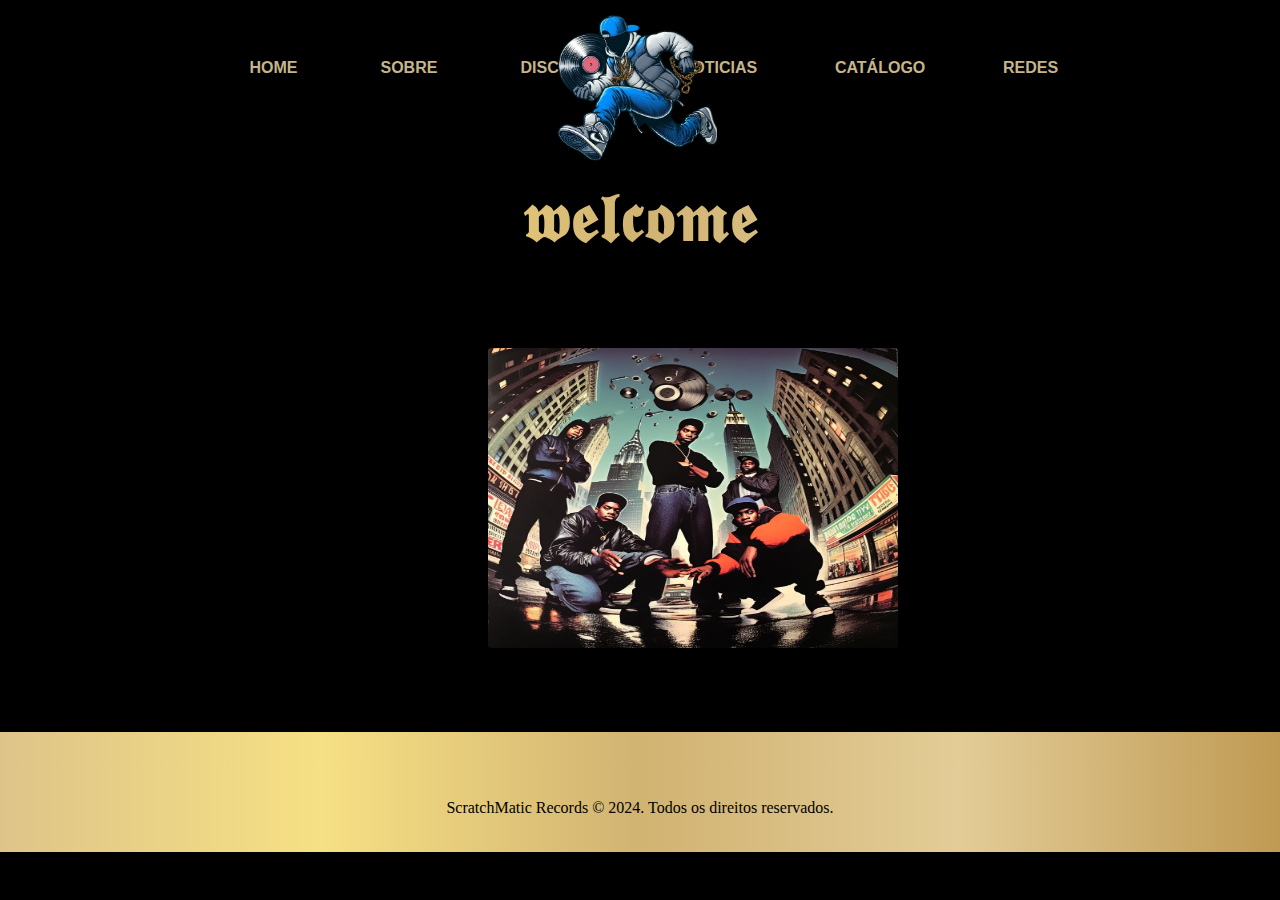
<file: index.html>
<!DOCTYPE html>
<html lang="pt-br">

<head>
    <meta charset="UTF-8">
    <meta name="viewport" content="width=device-width, initial-scale=1.0">
    <title>The Scratchmatic Records™</title>
    <link rel="stylesheet" href="index.css">
    <link rel="icon" href="icone.ico" type="image/x-icon">

</head>

<body>
    <header>
        <div>
            <h3 class="logo"><img src="logo.png" alt="logo"></h3>
            <nav>
                <div class="navEsquerda navGrupo">
                    <div class="home">
                        <a href="index.html">Home</a>
                    </div>
                    <div class="sobre">
                        <a href="sobre.html">sobre</a>
                    </div>
                    <div class="discos">
                        <a href="disco.html">Discos</a>
                    </div>
                </div>
                <div class="navDireita navGrupo">
                    <div class="noticias">
                        <a href="noticias.html">Noticias</a>
                    </div>
                    <div class="catalogo">
                        <a href="catalogo.html">catálogo</a>
                    </div>
                    <div class="redes">
                        <a href="rede.html">Redes</a>
                    </div>
                </div>
            </nav>
        </div>
    </header>

    <section class="banner">
        <h1 class="gradient">𝖜𝖊𝖑𝖈𝖔𝖒𝖊</h1>
    </section>

    <div class="slider">
        <ul>
            <li><img class="image1" src="spaceRap1.jpeg" alt="image one" /></li>
            <li><img class="image2" src="urban1.jpeg" alt="image two" /></li>
            <li><img class="image3" src="wu-tang1.jpeg" alt="image three" /></li>
        </ul>
    </div>
    <script src="script.js"></script>

    <footer>
        <div class="copyright">
            <p> ScratchMatic Records &copy; 2024. Todos os direitos reservados.</p> <!-- Texto de direitos autorais -->
        </div>
        <div class="iconegit">
            <a href=" https://github.com/LucasDi4s"><img src="github.png" alt="github"></a>
        </div>
        <div class="iconelinkedin">
            <a href="https://www.linkedin.com/in/lucasdias13/"><img src="linkedin.png" alt="linkedin"></a>
        </div>
        <div class="iconeinstagram">
            <a href="https://www.instagram.com/x_slimjamal?igsh=NHRhdzRvdjEzb25k"><img src="instagram.png"
                    alt="instagram"></a>
        </div>
    </footer>
</body>
</html>
</file>
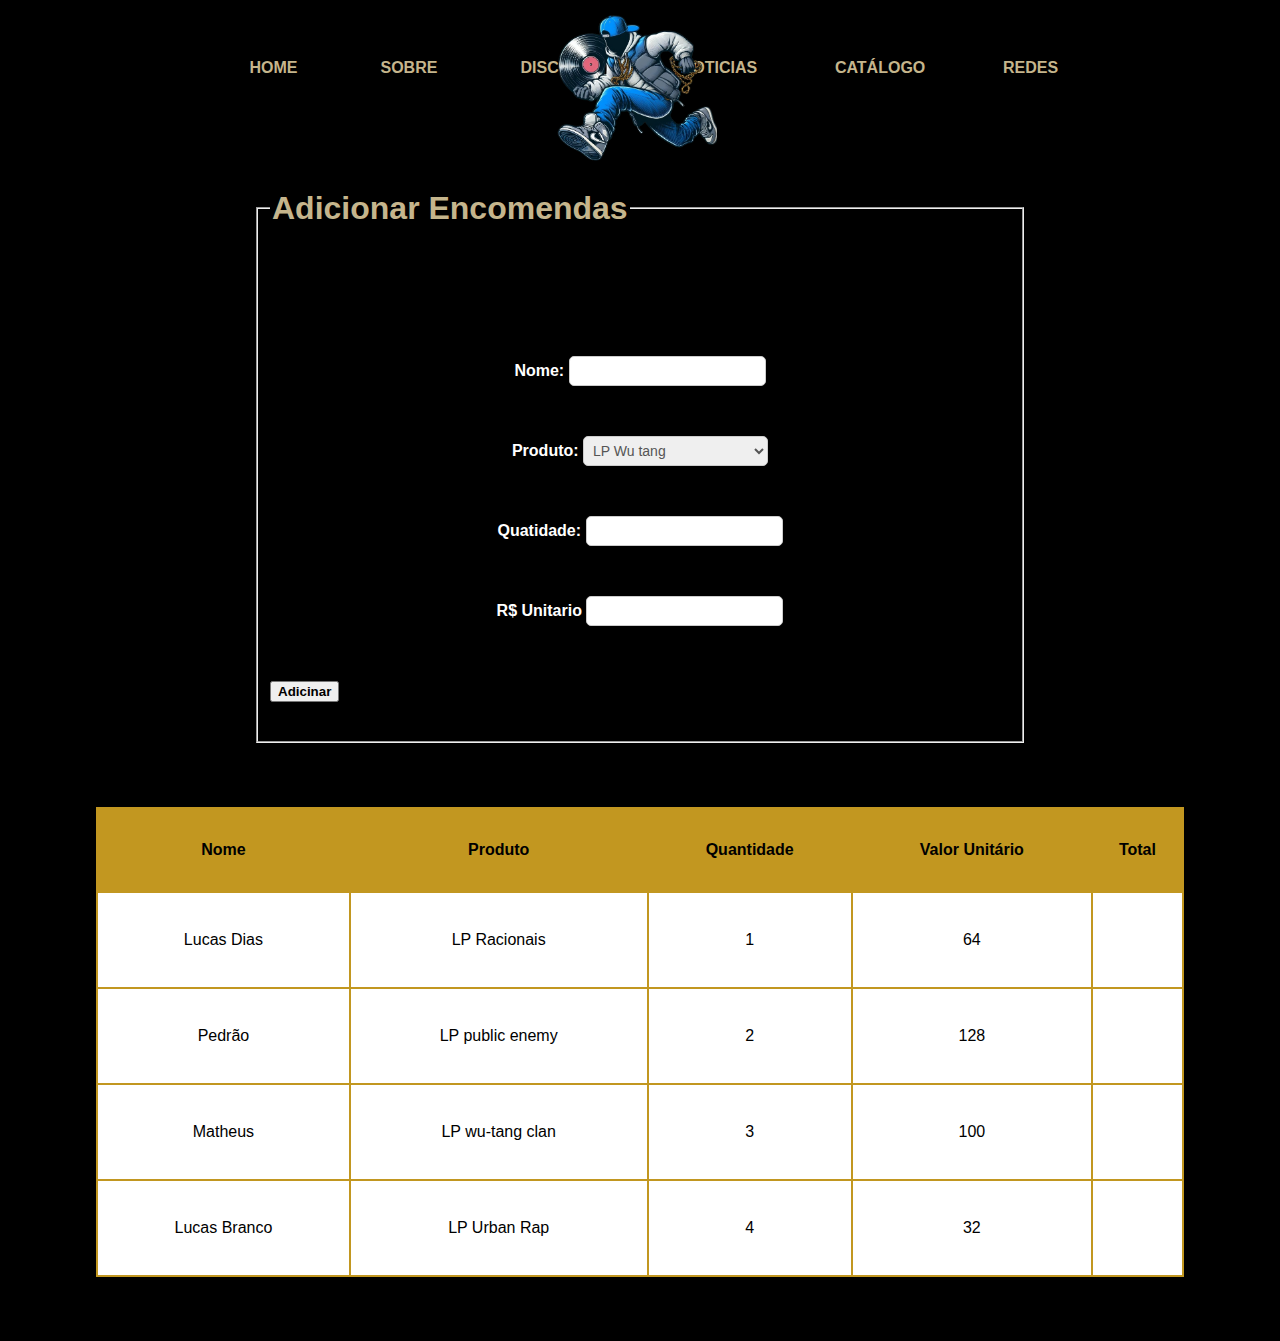
<file: catalogo.html>
<!DOCTYPE html>
<html lang="pt-br">

<head>
    <meta charset="UTF-8">
    <meta http-equiv="X-UA-Compatible" content="IE=edge">
    <meta name="viewport" content="width=device-width, initial-scale=1.0">
    <link rel="stylesheet" href="catalogo.css">
    <script src="calculatotal.js"></script>


    <title>Encomendas</title>
</head>

<body>
    <header>
        <div>
            <h3 class="logo"><img src="logo.png" alt="logo"></h3>
            <nav>
                <div class="navEsquerda navGrupo">
                    <div class="home">
                        <a href="index.html">Home</a>
                    </div>
                    <div class="sobre">
                        <a href="sobre.html">sobre</a>
                    </div>
                    <div class="discos">
                        <a href="disco.html">Discos</a>
                    </div>
                </div>
                <div class="navDireita navGrupo">
                    <div class="noticias">
                        <a href="noticias.html">Noticias</a>
                    </div>
                    <div class="catalogo">
                        <a href="catalogo.html">catálogo</a>
                    </div>
                    <div class="redes">
                        <a href="rede.html">Redes</a>
                    </div>
                </div>
            </nav>
        </div>
    </header>

    <div >
    <form>
        <fieldset class="box">
            <legend class="tituloB">Adicionar Encomendas</legend>

         <div class="Nome">
            <label for="nome">Nome: </label>
            <input type="text" id="nome"><br>
        </div>

        <div class="produtos">
            <label for="produtos">Produto:</label>
            <select name="discos" id="discos">
                <option value="LP Wu tnag">LP Wu tang</option>
                <option value="LP Racionais">LP Racionais</option>
                <option value="LP Public enemy">LP Public Enemy</option>
                <option value="LP urban">LP Urban</option>
            </select><br>
        </div>

        <div class="Qtde">
            <label for="Qtde">Quatidade:</label>
            <input type="number" id="Qtde"> <br>
        </div>

        <div class="unitario">
            <label for="unitario">R$ Unitario</label>
            <input type="text" id= "unitario">
        </div>

        <div class="btn_adiciona">
            <button id="btn_adiciona"  type="button" onclick ="adicionarNaTabela()">Adicinar</button>

        </div>

        </fieldset>
    </form>
</div>
    <table id="tabela"> <!-- Adiciona bordas à tabela para visualização -->
        <thead>
            <tr>
                <th>Nome</th>
                <th>Produto</th>
                <th>Quantidade</th>
                <th>Valor Unitário</th>
                <th>Total</th>
            </tr>
        </thead>
        <tbody>
            <tr class="cliente">
                <td class="nome">Lucas Dias</td>
                <td class="produto">LP Racionais</td>
                <td class="quantidade">1</td>
                <td class="valor-unitario">64</td>
                <td class="total"></td>
            </tr>
            <tr class="cliente">
                <td class="nome">Pedrão</td>
                <td class="produto">LP public enemy</td>
                <td class="quantidade">2</td>
                <td class="valor-unitario">128</td>
                <td class="total"></td>
            </tr>
            <tr class="cliente">
                <td class="nome">Matheus</td>
                <td class="produto">LP wu-tang clan</td>
                <td class="quantidade">3</td>
                <td class="valor-unitario">100</td>
                <td class="total"></td>
            </tr>
            <tr class="cliente">
                <td class="nome">Lucas Branco</td>
                <td class="produto">LP Urban Rap</td>
                <td class="quantidade">4</td>
                <td class="valor-unitario">32</td>
                <td class="total"></td>
            </tr>
        </tbody>
    </table>
</body>
</html>
</file>
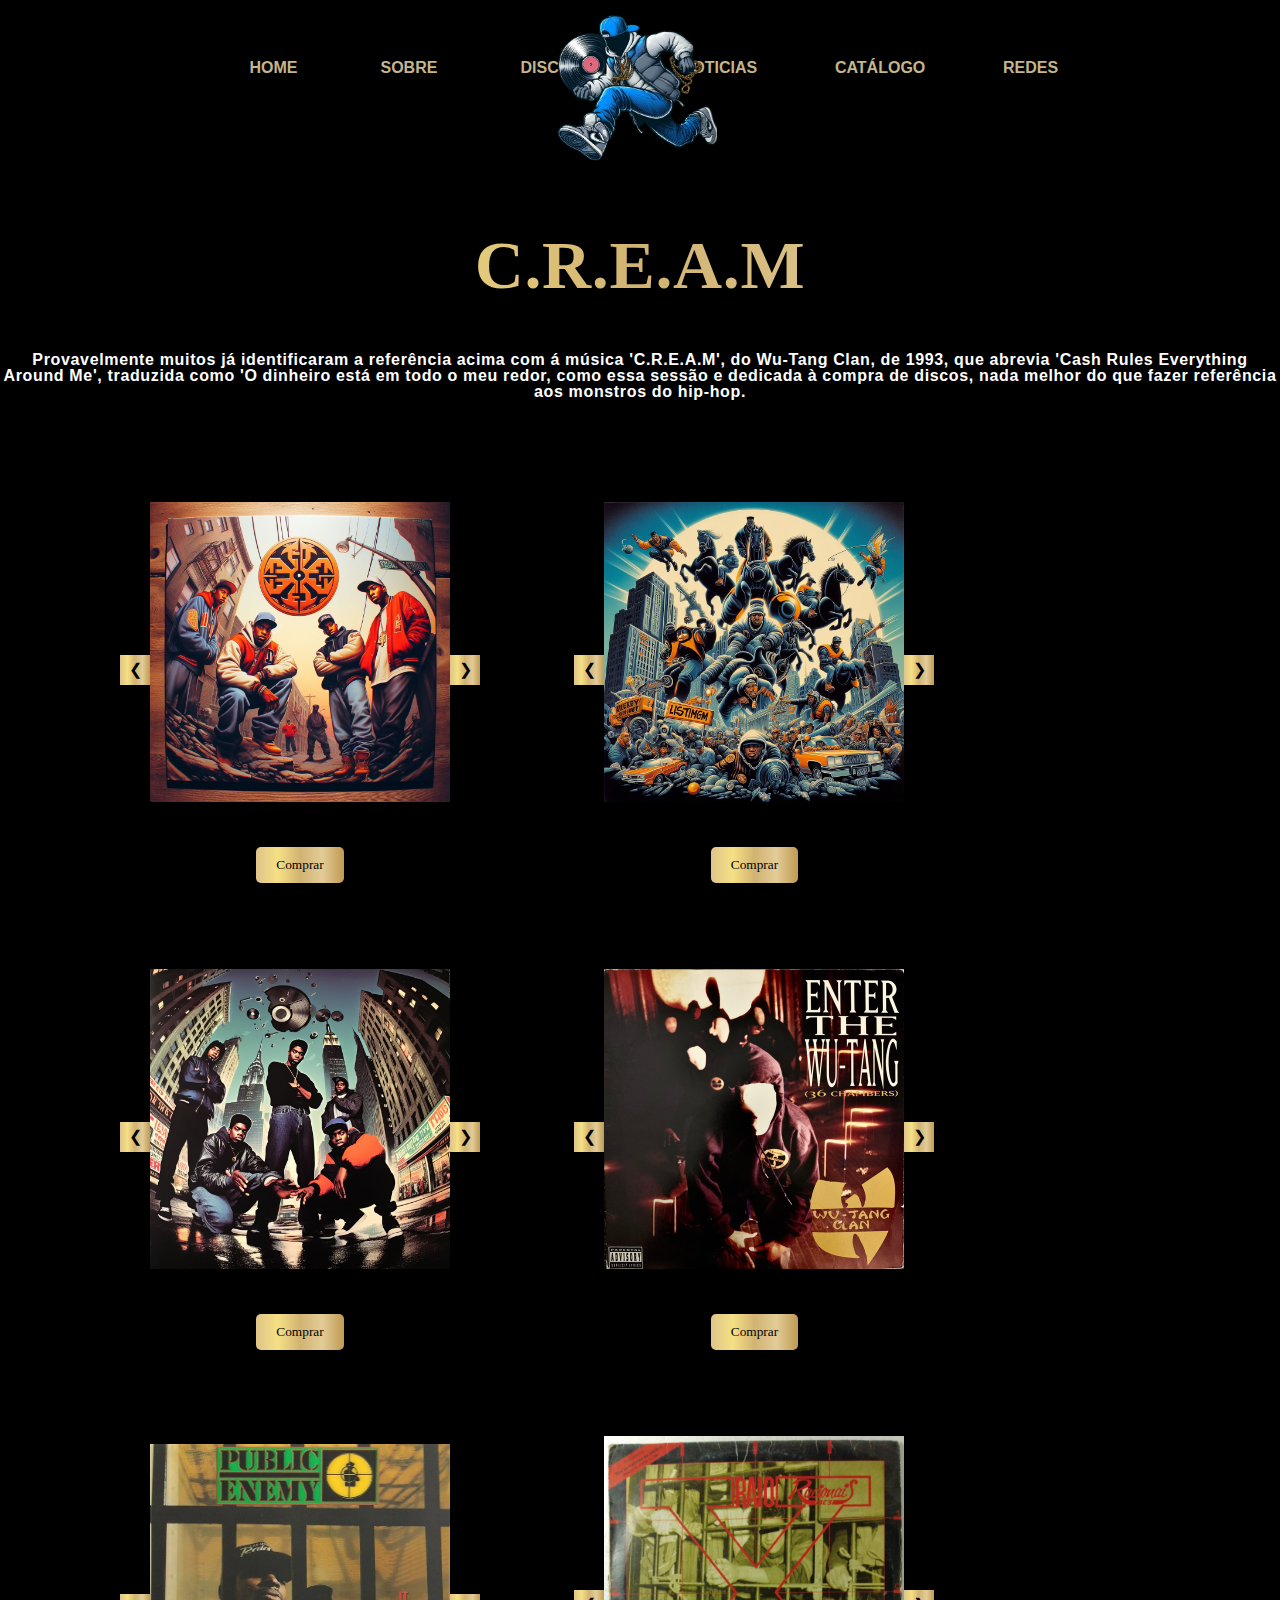
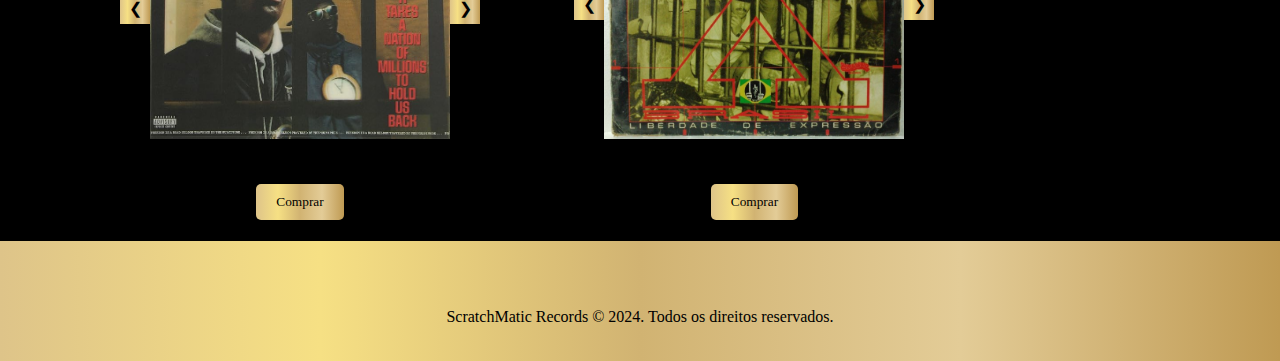
<file: disco.html>
<!DOCTYPE html>
<html lang="en">

<head>
    <meta charset="UTF-8">
    <meta name="viewport" content="width=device-width, initial-scale=1.0">
    <title>The Scratchmatic Records</title>
    <link rel="stylesheet" href="disco.css">
    <link rel="icon" href="icone.ico" type="image/x-icon">

</head>

<body>
    <header>
        <div>
            <!-- Logotipo -->
            <h3 class="logo"><img src="logo.png" alt="logo"></h3>
            <!-- Navegação -->
            <nav>

                <!-- Grupo de navegação à esquerda -->
                <div class="navEsquerda navGrupo">
                    <!-- Links -->
                    <div class="home">
                        <a href="index.html">Home</a>
                    </div>
                    <div class="sobre">
                        <a href="sobre.html">Sobre</a>
                    </div>
                    <div class="discos">
                        <a href="disco.html">Discos</a>
                    </div>
                </div>

                <!-- Grupo de navegação à direita -->
                <div class="navDireita navGrupo">
                    <!-- Links -->
                    <div class="noticias">
                        <a href="noticias.html">Noticias</a>
                    </div>
                    <div class="catalogo">
                        <a href="catalogo.html">Catálogo</a>
                    </div>
                    <div class="redes">
                        <a href="rede.html">Redes</a>
                    </div>
                </div>
            </nav>
        </div>
    </header>

    <!-- Seção de textos -->
    <section class="textos">
        <div>
            <!-- Texto descritivo -->
            <h1 class="gradient">C.R.E.A.M</h1>

            <h6 class="texto">Provavelmente muitos já identificaram a referência acima com á música
                'C.R.E.A.M', do Wu-Tang Clan, de 1993, que abrevia 'Cash Rules Everything Around Me', traduzida como 'O
                dinheiro está em todo o meu redor, como essa sessão e dedicada à compra de discos, nada melhor do que
                fazer referência aos
                monstros do hip-hop.</h6>
        </div>
    </section>

    <!-- Produtos -->
    <div class="product">
        <!-- Título do Produto -->
        <h2><br></h2>
        <!-- Imagem do Produto -->
        <img id="productImage" src="urban1.jpeg" alt="Product">
        <!-- Seta esquerda -->
        <div class="arrow left" onclick="changeImage(-1)">&#10094;</div>
        <!-- Seta direita -->
        <div class="arrow right" onclick="changeImage(1)">&#10095;</div>
        <!-- Botão de Comprar -->
        <button class="buy-btn">Comprar</button>
    </div>

    <div class="product2">
        <!-- Título do Produto -->
        <h2 class="texto_p"><br></h2>
        <!-- Imagem do Produto -->
        <img id="productImage2" src="nation1.jpeg" alt="Product2">
        <!-- Seta esquerda -->
        <div class="arrow left" onclick="changeImage2(-1)">&#10094;</div>
        <!-- Seta direita -->
        <div class="arrow right" onclick="changeImage2(1)">&#10095;</div>
        <!-- Botão de Comprar -->
        <button class="buy-btn2">Comprar</button>
    </div>

    <div class="product3">
        <!-- Título do Produto -->
        <h2 class="texto_p"><br></h2>
        <!-- Imagem do Produto -->
        <img id="productImage3" src="spaceRap1.jpeg" alt="product3">
        <!-- Seta esquerda -->
        <div class="arrow left" onclick="changeImage3(-1)">&#10094;</div>
        <!-- Seta direita -->
        <div class="arrow right" onclick="changeImage3(1)">&#10095;</div>
        <!-- Botão de Comprar -->
        <button class="buy-btn3">Comprar</button>
    </div>
    <!-- Script para manipulação dos produtos -->
    <script src="produto.js"></script>

    <div class="product4">
        <!-- Título do Produto -->
        <h2 class="texto_p"><br></h2>
        <!-- Imagem do Produto -->
        <img id="productImage4" src="wu-tang1.jpeg" alt="product4">
        <!-- Seta esquerda -->
        <div class="arrow left" onclick="changeImage4(-1)">&#10094;</div>
        <!-- Seta direita -->
        <div class="arrow right" onclick="changeImage4(1)">&#10095;</div>
        <!-- Botão de Comprar -->
        <button class="buy-btn4">Comprar</button>
    </div>



    <div class="product5">
        <!-- Título do Produto -->
        <h2 class="texto_p"><br></h2>
        <!-- Imagem do Produto -->
        <img id="productImage5" src="enemy1.jpeg" alt="product5">
        <!-- Seta esquerda -->
        <div class="arrow left" onclick="changeImage5(-1)">&#10094;</div>
        <!-- Seta direita -->
        <div class="arrow right" onclick="changeImage5(1)">&#10095;</div>
        <!-- Botão de Comprar -->
        <button class="buy-btn4">Comprar</button>
    </div>



    <div class="product6">
        <!-- Título do Produto -->
        <h2 class="texto_p"><br></h2>
        <!-- Imagem do Produto -->
        <img id="productImage6" src="racionais1.jpeg" alt="product6">
        <!-- Seta esquerda -->
        <div class="arrow left" onclick="changeImage6(-1)">&#10094;</div>
        <!-- Seta direita -->
        <div class="arrow right" onclick="changeImage6(1)">&#10095;</div>
        <!-- Botão de Comprar -->
        <button class="buy-btn4">Comprar</button>
    </div>
    <!-- Script para manipulação dos produtos -->
    <script src="produto.js"></script>



    <footer>
        <div class="copyright">
            <p> ScratchMatic Records &copy; 2024. Todos os direitos reservados.</p> <!-- Texto de direitos autorais -->
        </div>
        <div class="iconegit">
            <a href=" https://github.com/LucasDi4s"><img src="github.png" alt="github"></a>
        </div>
        <div class="iconelinkedin">
            <a href="https://www.linkedin.com/in/lucasdias13/"><img src="linkedin.png" alt="linkedin"></a>
        </div>
        <div class="iconeinstagram">
            <a href="https://www.instagram.com/x_slimjamal?igsh=NHRhdzRvdjEzb25k"><img src="instagram.png"
                    alt="instagram"></a>
        </div>
    </footer>
</body>

</html>
</file>
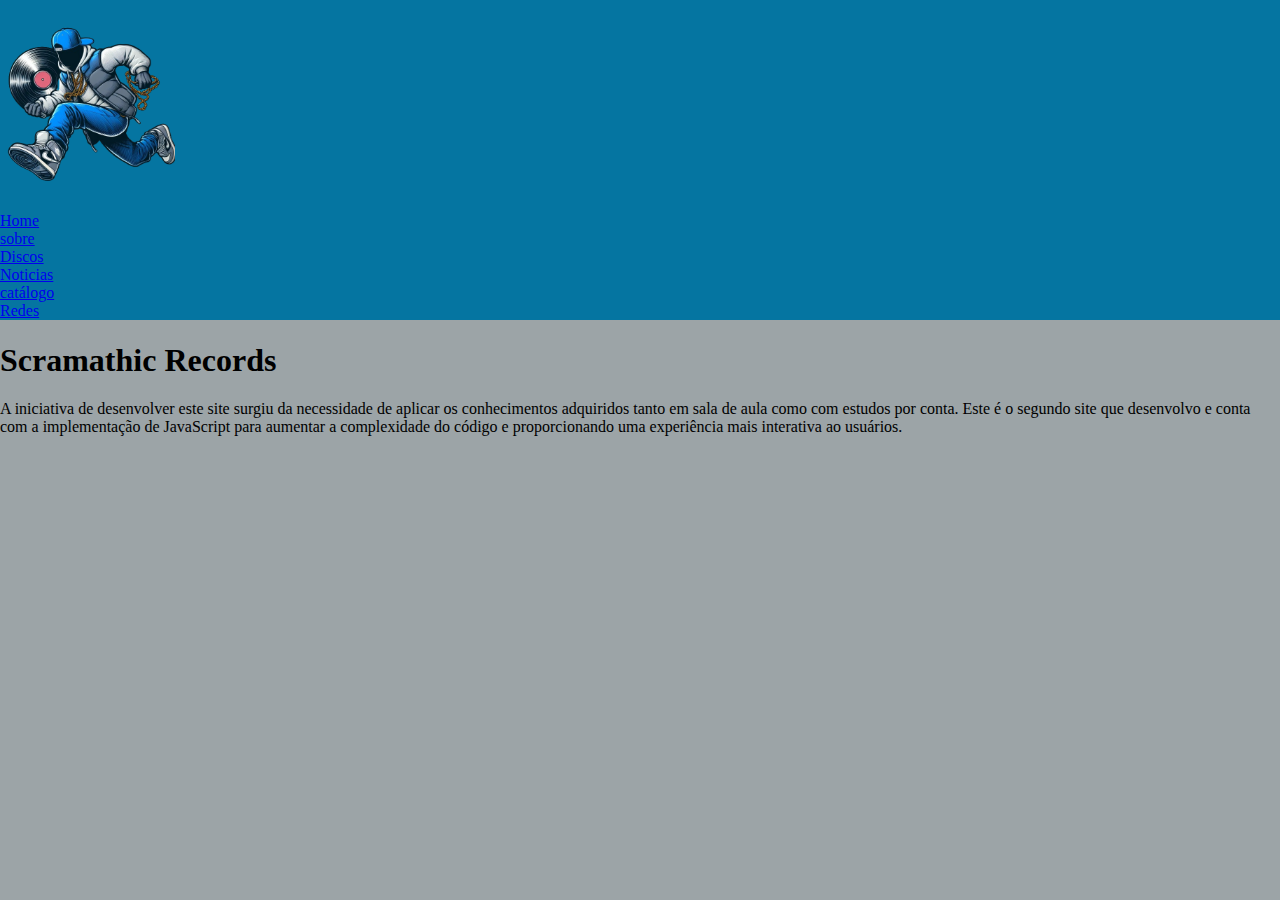
<file: sobre.html>
<!DOCTYPE html>
<html lang="en">

<head>
    <meta charset="UTF-8">
    <meta name="viewport" content="width=device-width, initial-scale=1.0">
    <title>The Scratchmatic Records</title>
    <link rel="stylesheet" href="sobre.css">
    <link rel="icon" href="icone.ico" type="image/x-icon">

</head>

<body>
    <header>
        <div>
            <h3 class="logo"><img src="logo.png" alt="logo"></h3>
            <nav>
                <div class="navEsquerda navGrupo">
                    <div class="home">
                        <a href="index.html">Home</a>
                    </div>
                    <div class="sobre">
                        <a href="sobre.html">sobre</a>
                    </div>
                    <div class="discos">
                        <a href="disco.html">Discos</a>
                    </div>
                </div>
                <div class="navDireita navGrupo">
                    <div class="noticias">
                        <a href="noticias.html">Noticias</a>
                    </div>
                    <div class="catalogo">
                        <a href="catalogo.html">catálogo</a>
                    </div>
                    <div class="redes">
                        <a href="rede.html">Redes</a>
                    </div>
                </div>
            </nav>
        </div>
    </header>

    <div class="texto_banner">
        <h1 class="gradient">Scramathic Records</h1>
    </div>

    <section class="texto">
        <p >A iniciativa de desenvolver este site surgiu da necessidade de aplicar os conhecimentos adquiridos tanto em sala de aula como com estudos 
            por conta. Este é o segundo site que desenvolvo e conta com a implementação de JavaScript para aumentar a complexidade do código e 
            proporcionando uma experiência mais interativa ao usuários.</p>
    </section>


</body>
</html>
</file>
<file: index.css>
/* ---------------------- Estilos para o corpo da página ---------------------- */
body {
    margin: 0; /* Define uma margem negativa */
    padding: 0;/* Sem preenchimento */
    line-height: 5; /* Altura da linha */
    font-family: 'Segoe UI', Tahoma, Geneva, Verdana, sans-serif; /* Fonte */
    background-color: #000;
}

/* --------------------- Estilos para o cabeçalho fixo ---------------------- */
header {
    background-color: rgb(0, 0, 0);/* Cor de fundo preto */
    position: fixed;/* Posição fixa */
    top: 0;/* Fixado no topo */
    width: 100%;/* Largura um pouco maior que a tela para evitar lacunas */
    height: 15%;/* Altura fixa */
    z-index: 100;/* Sobreposição */
}

/* --------------------- Estilos para o logotipo ---------------------------- */
.logo {
    position: absolute;/* Posição absoluta */
    left: 0;/* Alinhado à esquerda */
    right: 1%;/* Distância à direita */
    margin: 0 auto; /* Margem automática */
    transition: all 0.3s linear;/* Transição suave */
    width: 13%;/* Largura fixa */
    top: 5%;/* Alinhado ao topo */
}

/* ------------------ Estilos para a imagem do logotipo ---------------------- */
header .logo img {
    transition: all 0.3s linear; /* Transição suave */
    max-width: 100%; /* Largura máxima */
}

/* ------------------ Estilização dos links de navegação --------------------- */
/* Estilos para a navegação */
header nav {
    display: flex;/* Exibição flexível */
    justify-content: space-between;/* Espaçamento entre os itens */
    margin-top: 28px;/* Margem superior */
    transition: all 0.3s linear;/* Transição suave */
}

nav a {
    text-transform: uppercase;/* Transformação em maiúsculas */
    color: #C5B58C;/* Cor do texto */
    font-weight: bold;/* Peso da fonte em negrito */
    font-size: 16px;/* Tamanho da fonte */
    text-decoration: none;/* Sem decoração de texto */
}

/* Estilos para o grupo de navegação à esquerda */
header nav .navGrupo.navEsquerda {
    justify-content: flex-start;/* Alinhamento à esquerda */
}

/* Estilos para os grupos de navegação */
header nav .navGrupo {
    display: flex;/* Exibição flexível */
}

/* Estilos para os links específicos no grupo de navegação à esquerda */
header nav .navGrupo.navEsquerda .home {
    margin-left: 150%;/* Margem à esquerda */
}

header nav .navGrupo.navEsquerda .sobre {
    margin-left: 50%;/* Margem à esquerda */
}

header nav .navGrupo.navEsquerda .discos {
    margin-left: 50%;/* Margem à esquerda */
}


/* Estilos para o grupo de navegação à direita */
header nav .navGrupo.navDireita {
    justify-content: flex-end;/* Alinhamento à esquerda */
}

/* Estilos para os links específicos no grupo de navegação à direita */
header nav .navGrupo.navDireita .noticias {
    margin-right: 35%;/* Margem à direita */
}

header nav .navGrupo.navDireita .catalogo {
    margin-right: 35%;/* Margem à direita */
}

header nav .navGrupo.navDireita .redes {
    margin-right: 100%; /* Margem à direita */
}


/* ------------------- Estilizando o título  ------------------------- */
h1 {
    font-family: demos;/* Define a fonte do título */
    font-size: 68px;/* Define o tamanho da fonte do título */
    letter-spacing: 0.65px;/* Define o espaçamento entre as letras do título */
    line-height: 200%;/* Define a altura da linha como 200% para melhor legibilidade */
    text-align: center;
    margin-top: 150px;
}

/* ---------------- Estilizando um texto com gradiente ------------------------ */
.gradient {
    background: linear-gradient(to right, #DEC489, #F6E084, #D1B372, #E3CC97, #BF9A53 100%);/* Define um gradiente linear */
    -webkit-text-fill-color: transparent;/* Faz com que o texto seja transparente para que o gradiente seja visível */
    background-clip: text;
}

/* -------------------- Estilizando elementos adicionais do ----------------------- */
ul {
    display: flex; /* Define que a lista <ul> será exibida como um flex container */
    list-style: none; /* Remove os marcadores de lista padrão */
    transition: all 1s ease;/* Adiciona uma transição suave de 1 segundo para todas as propriedades */
}

.slider {
    width: 450px; /* Define a largura do slider */
    height: 400px;/* Define a altura do slider */
    overflow: hidden;
    border-radius: 3px;/* Adiciona bordas arredondadas ao slider */
    margin-left: 35%;/* Define uma margem à esquerda */
}

.image1 {
    width: 410px;/* Define a largura da imagem */
    height: 300px;/* Define a altura da imagem */
    border-radius: 3px;/* Adiciona bordas arredondadas à imagem */
}

.image2 {
    width: 450px;/* Define a largura da imagem */
    height: 300px;/* Define a altura da imagem */
    border-radius: 3px;/* Adiciona bordas arredondadas à imagem */
}

.image3 {
    width: 445px;/* Define a largura da imagem */
    height: 300px;/* Define a altura da imagem */
    border-radius: 3px;/* Adiciona bordas arredondadas à imagem */
}


/*---------------------- Estilização do fim da Pagina ---------------------- */
footer {
    font-family: demos; /* Define a fonte do título */
    background: linear-gradient(to right, #DEC489, #F6E084, #D1B372, #E3CC97, #BF9A53 100%);/* Gradiente linear */
    text-align: center;
    margin: auto;
    height: 80px;/* Defina a altura desejada aqui */
    padding: 20px;
    /* Adiciona preenchimento interno para aumentar o espaço ao redor do conteúdo */
}

.iconegit img {
    position: absolute;
    /* Posição absoluta */
    left: 0;
    /* Alinhado à esquerda */
    right: 55px;
    /* Distância à direita */
    margin: 0 auto;
    /* Margem automática */
    width: 25px;
    margin-top: -70px;
    left: 1500px;
}


.iconelinkedin img {
    position: absolute;
    /* Posição absoluta */
    left: 0;
    /* Alinhado à esquerda */
    right: 55px;
    /* Distância à direita */
    margin: 0 auto;
    /* Margem automática */
    width: 25px;
    margin-top: -70px;
    left: 1400px;
}

.iconeinstagram img {
    position: absolute;
    /* Posição absoluta */
    left: 0;
    /* Alinhado à esquerda */
    right: 55px;
    /* Distância à direita */
    margin: 0 auto;
    /* Margem automática */
    width: 39px;
    margin-top: -69px;
    left: 1300px;
}
</file>
<file: catalogo.css>
/* ---------------------- Estilos para o corpo da página ---------------------- */
body {
    margin: 0; /* Define uma margem negativa */
    padding: 0;/* Sem preenchimento */
    line-height: 5; /* Altura da linha */
    font-family: 'Segoe UI', Tahoma, Geneva, Verdana, sans-serif; /* Fonte */
    background-color: #000000;
}

/* --------------------- Estilos para o cabeçalho fixo ---------------------- */
header {
    background-color: rgb(0, 0, 0);/* Cor de fundo preto */
    position: fixed;/* Posição fixa */
    top: 0;/* Fixado no topo */
    width: 100%;/* Largura um pouco maior que a tela para evitar lacunas */
    height: 15%;/* Altura fixa */
    z-index: 100;/* Sobreposição */
}

/* --------------------- Estilos para o logotipo ---------------------------- */
.logo {
    position: absolute;/* Posição absoluta */
    left: 0;/* Alinhado à esquerda */
    right: 1%;/* Distância à direita */
    margin: 0 auto; /* Margem automática */
    transition: all 0.3s linear;/* Transição suave */
    width: 13%;/* Largura fixa */
    top: 5%;/* Alinhado ao topo */
}

/* ------------------ Estilos para a imagem do logotipo ---------------------- */
header .logo img {
    transition: all 0.3s linear; /* Transição suave */
    max-width: 100%; /* Largura máxima */
}

/* ------------------ Estilização dos links de navegação --------------------- */
/* Estilos para a navegação */
header nav {
    display: flex;/* Exibição flexível */
    justify-content: space-between;/* Espaçamento entre os itens */
    margin-top: 28px;/* Margem superior */
    transition: all 0.3s linear;/* Transição suave */
}

nav a {
    text-transform: uppercase;/* Transformação em maiúsculas */
    color: #C5B58C;/* Cor do texto */
    font-weight: bold;/* Peso da fonte em negrito */
    font-size: 16px;/* Tamanho da fonte */
    text-decoration: none;/* Sem decoração de texto */
}

/* Estilos para o grupo de navegação à esquerda */
header nav .navGrupo.navEsquerda {
    justify-content: flex-start;/* Alinhamento à esquerda */
}

/* Estilos para os grupos de navegação */
header nav .navGrupo {
    display: flex;/* Exibição flexível */
}

/* Estilos para os links específicos no grupo de navegação à esquerda */
header nav .navGrupo.navEsquerda .home {
    margin-left: 150%;/* Margem à esquerda */
}

header nav .navGrupo.navEsquerda .sobre {
    margin-left: 50%;/* Margem à esquerda */
}

header nav .navGrupo.navEsquerda .discos {
    margin-left: 50%;/* Margem à esquerda */
}


/* Estilos para o grupo de navegação à direita */
header nav .navGrupo.navDireita {
    justify-content: flex-end;/* Alinhamento à esquerda */
}

/* Estilos para os links específicos no grupo de navegação à direita */
header nav .navGrupo.navDireita .noticias {
    margin-right: 35%;/* Margem à direita */
}

header nav .navGrupo.navDireita .catalogo {
    margin-right: 35%;/* Margem à direita */
}

header nav .navGrupo.navDireita .redes {
    margin-right: 100%; /* Margem à direita */
}

/* ------------------ Estilos A tabela de Produtos ---------------------- */

/* Define estilos para a linha horizontal */
hr {
    width: 85%; /* Define a largura da linha para 85% da largura do contêiner */
    height: 5px; /* Define a altura da linha */
    background-color: rgb(255, 255, 255); /* Cor da linha */
    border: none; /* Remove a borda padrão */
}

/* Estilos para a tabela */
table {
    width: 85%; /* Define a largura da tabela */
    margin: 5px auto; /* Centraliza a tabela horizontalmente com margens superior e inferior de 5px */
    margin-bottom: 5%; /* Adiciona margem inferior de 5% */
    border: 1px solid rgb(194, 151, 32); /* Adiciona borda de 1px sólida com cor específica */
    border-spacing: 0; /* Remove o espaçamento entre as células da tabela */
    background-color: rgb(255, 255, 255); /* Cor de fundo da tabela */
}

/* Estilos para os cabeçalhos da tabela */
th {
    background-color: rgb(194, 151, 32); /* Define a cor de fundo dos cabeçalhos da tabela */
    border: 1px solid rgb(194, 151, 32); /* Adiciona borda de 1px sólida com cor específica */
}

/* Estilos para as células da tabela */
td {
    text-align: center; /* Centraliza o conteúdo das células */
    padding: 7px; /* Adiciona espaçamento interno de 7px */
    color: rgb(0, 0, 0); /* Define a cor do texto */
    border: 1px solid rgb(194, 151, 32); /* Adiciona borda de 1px sólida com cor específica */
}

/* ------------------ Estilos para O Formulário de pedidos ---------------------- */

/* Define estilos para a caixa de formulário */
.box {
    margin: 20%; /* Define as margens da caixa de formulário */
    margin-bottom: 5%; /* Adiciona margem inferior de 5% */
    margin-top: 10%; /* Adiciona margem superior de 10% */
}

/* Define estilos para o título do formulário */
.tituloB {
    font-size: 200%; /* Define o tamanho da fonte */
    font-weight: bold; /* Define o peso da fonte como negrito */
    color: #C5B58C; /* Define a cor do texto */
}

/* Define estilos para o rótulo "Nome" */
.Nome {
    text-align: center; /* Centraliza o texto */
    margin-top: 5%; /* Adiciona margem superior de 5% */
    font-weight: bold; /* Define o peso da fonte como negrito */
    color: white; /* Define a cor do texto */
}

/* Define estilos para o rótulo "Produto" */
.produtos {
    text-align: center; /* Centraliza o texto */
    font-weight: bold; /* Define o peso da fonte como negrito */
    color: white; /* Define a cor do texto */
}

/* Define estilos para o rótulo "Quantidade" */
.Qtde {
    text-align: center; /* Centraliza o texto */
    font-weight: bold; /* Define o peso da fonte como negrito */
    color: white; /* Define a cor do texto */
}
.unitario{
    text-align: center; /* Centraliza o texto */
    font-weight: bold; /* Define o peso da fonte como negrito */
    color: white; /* Define a cor do texto */ 
}


/* Estilos para o campo de nome */
#nome {
    width: 25%; /* Define o tamanho do campo de entrada */
    font-size: 16px; /* Define o tamanho da fonte */
    color: #333; /* Define a cor do texto */
    border: 1px solid #ccc; /* Adiciona borda de 1px sólida com cor específica */
    border-radius: 5px; /* Adiciona borda arredondada */
    padding: 5px; /* Adiciona espaçamento interno de 5px */
}

/* Estilos para o menu suspenso de seleção de produto */
#discos {
    width: 25%; /* Define o tamanho do menu suspenso */
    font-size: 14px; /* Define o tamanho da fonte */
    color: #555; /* Define a cor do texto */
    border: 1px solid #ccc; /* Adiciona borda de 1px sólida com cor específica */
    border-radius: 5px; /* Adiciona borda arredondada */
    padding: 5px; /* Adiciona espaçamento interno de 5px */
}

/* Estilos para o campo de quantidade */
#Qtde {
    width: 25%; /* Define o tamanho do campo de entrada */
    font-size: 16px; /* Define o tamanho da fonte */
    color: #333; /* Define a cor do texto */
    border: 1px solid #ccc; /* Adiciona borda de 1px sólida com cor específica */
    border-radius: 5px; /* Adiciona borda arredondada */
    padding: 5px; /* Adiciona espaçamento interno de 5px */
}
#unitario{
    width: 25%; /* Define o tamanho do campo de entrada */
    font-size: 16px; /* Define o tamanho da fonte */
    color: #333; /* Define a cor do texto */
    border: 1px solid #ccc; /* Adiciona borda de 1px sólida com cor específica */
    border-radius: 5px; /* Adiciona borda arredondada */
    padding: 5px; /* Adiciona espaçamento interno de 5px */

}






/* Estilos para o botão de adicionar */
#btn_adiciona {
    font-weight: bold; /* Define o peso da fonte como negrito */
}
</file>
<file: disco.css>
/* ---------------------- Estilos para o corpo da página ---------------------- */
body {
    margin: 0; /* Define uma margem negativa */
    padding: 0;/* Sem preenchimento */
    line-height: 5; /* Altura da linha */
    font-family: 'Segoe UI', Tahoma, Geneva, Verdana, sans-serif; /* Fonte */
    background-color: #000;
}

/* --------------------- Estilos para o cabeçalho fixo ---------------------- */
header {
    background-color: rgb(0, 0, 0);/* Cor de fundo preto */
    position: fixed;/* Posição fixa */
    top: 0;/* Fixado no topo */
    width: 100%;/* Largura um pouco maior que a tela para evitar lacunas */
    height: 15%;/* Altura fixa */
    z-index: 100;/* Sobreposição */
}

/* --------------------- Estilos para o logotipo ---------------------------- */
.logo {
    position: absolute;/* Posição absoluta */
    left: 0;/* Alinhado à esquerda */
    right: 1%;/* Distância à direita */
    margin: 0 auto; /* Margem automática */
    transition: all 0.3s linear;/* Transição suave */
    width: 13%;/* Largura fixa */
    top: 5%;/* Alinhado ao topo */
}

/* ------------------ Estilos para a imagem do logotipo ---------------------- */
header .logo img {
    transition: all 0.3s linear; /* Transição suave */
    max-width: 100%; /* Largura máxima */
}

/* ------------------ Estilização dos links de navegação --------------------- */
/* Estilos para a navegação */
header nav {
    display: flex;/* Exibição flexível */
    justify-content: space-between;/* Espaçamento entre os itens */
    margin-top: 28px;/* Margem superior */
    transition: all 0.3s linear;/* Transição suave */
}

nav a {
    text-transform: uppercase;/* Transformação em maiúsculas */
    color: #C5B58C;/* Cor do texto */
    font-weight: bold;/* Peso da fonte em negrito */
    font-size: 16px;/* Tamanho da fonte */
    text-decoration: none;/* Sem decoração de texto */
}

/* Estilos para o grupo de navegação à esquerda */
header nav .navGrupo.navEsquerda {
    justify-content: flex-start;/* Alinhamento à esquerda */
}

/* Estilos para os grupos de navegação */
header nav .navGrupo {
    display: flex;/* Exibição flexível */
}

/* Estilos para os links específicos no grupo de navegação à esquerda */
header nav .navGrupo.navEsquerda .home {
    margin-left: 150%;/* Margem à esquerda */
}

header nav .navGrupo.navEsquerda .sobre {
    margin-left: 50%;/* Margem à esquerda */
}

header nav .navGrupo.navEsquerda .discos {
    margin-left: 50%;/* Margem à esquerda */
}


/* Estilos para o grupo de navegação à direita */
header nav .navGrupo.navDireita {
    justify-content: flex-end;/* Alinhamento à esquerda */
}

/* Estilos para os links específicos no grupo de navegação à direita */
header nav .navGrupo.navDireita .noticias {
    margin-right: 35%;/* Margem à direita */
}

header nav .navGrupo.navDireita .catalogo {
    margin-right: 35%;/* Margem à direita */
}

header nav .navGrupo.navDireita .redes {
    margin-right: 100%; /* Margem à direita */
}



/* ------------------ Estilos para o Titulo ------------------ */
h1 {
    font-family: demos;/* Define a fonte do título */
    font-size: 68px;/* Define o tamanho da fonte do título */
    letter-spacing: 0.65px;/* Define o espaçamento entre as letras do título */
    line-height: 120%;/* Define a altura da linha como 200% para melhor legibilidade */
    margin-top: 225px;/* Define a margem superior */
    text-align: center;
}


/* ------------------ Estilos para a gradiente de Titulo ------------------ */
.gradient {
    background: linear-gradient(to right, #DEC489, #F6E084, #D1B372, #E3CC97, #BF9A53 100%);/* Define um gradiente linear */
    -webkit-text-fill-color: transparent;/* Faz com que o texto seja transparente para que o gradiente seja visível */
    background-clip: text;
}


/* ------------------ Estilos para o texto ------------------ */
h6 {
    color: white;
    text-align:center;
    font-size: 100%; /* Define o tamanho da fonte do título */
    letter-spacing: 0.65px;/* Define o espaçamento entre as letras do título */
    line-height: 100%;/* Define a altura da linha como 200% para melhor legibilidade */
}


/* ------------------ Estilos para o produto ------------------ */
.product {
    margin: 0 0 0 150px;
    margin-top: -45%;
    position: relative;
    display: inline-block;
}



.descritivo {
    color: white;
}



#productImage {
    margin-top: -145px;
    width: 300px;/* Altera a largura da imagem */
    height: auto;/* Mantém a proporção da imagem */
}

.change-btn,
.buy-btn {
    font-family: demos;/* Define a fonte do título */
    display: block;/* Torna os botões em blocos */
    margin: 10px auto;/* Centraliza os botões */
    padding: 10px 20px;/* Adiciona padding aos botões */
    background: linear-gradient(to right, #DEC489, #F6E084, #D1B372, #E3CC97, #BF9A53 100%);
    border: none;
    border-radius: 5px;
    cursor: pointer;
}

/* ------------------ Estilos para o segundo produto ------------------ */
.product2 {
    margin: 0 0 0 150px;
    position: relative;
    display: inline-block;
    margin-top: 50px;
    /* Altera a margem superior */
}

#productImage2 {
    margin-top: -145px;
    width: 300px;/* Altera a largura da imagem */
    height: auto;/* Mantém a proporção da imagem */
}

.change-btn2,
.buy-btn2 {
    font-family: demos;/* Define a fonte do título */
    display: block;/* Torna os botões em blocos */
    margin: 10px auto;/* Centraliza os botões */
    padding: 10px 20px;/* Adiciona padding aos botões */
    background: linear-gradient(to right, #DEC489, #F6E084, #D1B372, #E3CC97, #BF9A53 100%);
    border: none;
    border-radius: 5px;
    cursor: pointer;
}

/* ------------------ Estilos para o terceiro produto ------------------ */
.product3 {
    margin: 0 0 0 150px;
    position: relative;
    display: inline-block;
    margin-top: 50px;
    /* Altera a margem superior */
}

#productImage3 {
    margin-top: -145px;
    width: 300px; /* Altera a largura da imagem */
    height: auto;/* Mantém a proporção da imagem */
}

.change-btn3,
.buy-btn3 {
    font-family: demos;/* Define a fonte do título */
    display: block;/* Torna os botões em blocos */
    margin: 10px auto;/* Centraliza os botões */
    padding: 10px 20px; /* Adiciona padding aos botões */
    background: linear-gradient(to right, #DEC489, #F6E084, #D1B372, #E3CC97, #BF9A53 100%);
    border: none;
    border-radius: 5px;
    cursor: pointer;
}

.product4 {
    margin: 0 0 0 150px;
    position: relative;
    display: inline-block;
    margin-top: 50px;
    /* Altera a margem superior */
}

#productImage4 {
    margin-top: -145px;
    width: 300px; /* Altera a largura da imagem */
    height: auto;/* Mantém a proporção da imagem */
}

.change-btn4,
.buy-btn4 {
    font-family: demos;/* Define a fonte do título */
    display: block;/* Torna os botões em blocos */
    margin: 10px auto; /* Centraliza os botões */
    padding: 10px 20px; /* Adiciona padding aos botões */
    background: linear-gradient(to right, #DEC489, #F6E084, #D1B372, #E3CC97, #BF9A53 100%);
    border: none;
    border-radius: 5px;
    cursor: pointer;
}

.product5 {
    margin: 0 0 0 150px;
    position: relative;
    display: inline-block;
    margin-top: 50px;
    /* Altera a margem superior */
}

#productImage5 {
    margin-top: -145px;
    width: 300px; /* Altera a largura da imagem */
    height: auto;/* Mantém a proporção da imagem */
}

.change-btn5,
.buy-btn5 {
    font-family: demos;/* Define a fonte do título */
    display: block;/* Torna os botões em blocos */
    margin: 10px auto; /* Centraliza os botões */
    padding: 10px 20px;/* Adiciona padding aos botões */
    background: linear-gradient(to right, #DEC489, #F6E084, #D1B372, #E3CC97, #BF9A53 100%);
    border: none;
    border-radius: 5px;
    cursor: pointer;
}


.product6 {
    margin: 0 0 0 150px;
    position: relative;
    display: inline-block;
    margin-top: 50px;
    /* Altera a margem superior */
}

#productImage6 {
    margin-top: -145px;
    width: 300px;/* Altera a largura da imagem */
    height: auto;/* Mantém a proporção da imagem */
}

.change-btn6,
.buy-btn6 {
    font-family: demos;/* Define a fonte do título */
    display: block;/* Torna os botões em blocos */
    margin: 10px auto;/* Centraliza os botões */
    padding: 10px 20px;/* Adiciona padding aos botões */
    background: linear-gradient(to right, #DEC489, #F6E084, #D1B372, #E3CC97, #BF9A53 100%);
    border: none;
    border-radius: 5px;
    cursor: pointer;
}

/* ------------------ Estilos para a seta de navegação ------------------ */
.arrow {
    position: absolute;/* Posição absoluta */
    top: 45%;/* Centraliza verticalmente */
    transform: translateY(-50%);/* Corrige o deslocamento vertical */
    width: 30px;/* Largura */
    height: 30px;/* Altura */
    background-color: rgba(0, 0, 0, 0.5); /* Cor de fundo com transparência */
    background: linear-gradient(to right, #DEC489, #F6E084, #D1B372, #E3CC97, #BF9A53 100%);/* Gradiente linear */
    text-align: center;/* Centraliza o conteúdo horizontalmente */
    line-height: 30px;/* Centraliza o conteúdo verticalmente */
    cursor: pointer;/* Altera o cursor para indicar interatividade */
}

.arrow.left {
    left: -30px;
    /* Posiciona à esquerda da área pai */
}

.arrow.right {
    right: -30px;
    /* Posiciona à direita da área pai */
}







/*---------------------- Estilização do fim da Pagina ---------------------- */
footer {
    font-family: demos;/* Define a fonte do título */
    background: linear-gradient(to right, #DEC489, #F6E084, #D1B372, #E3CC97, #BF9A53 100%); /* Gradiente linear */
    text-align: center;
    margin: auto;
    height: 80px;/* Defina a altura desejada aqui */
    padding: 20px;/* Adiciona preenchimento interno para aumentar o espaço ao redor do conteúdo */
}

.iconegit img {
    position: absolute; /* Posição absoluta */
    left: 0;/* Alinhado à esquerda */
    right: 55px;/* Distância à direita */
    margin: 0 auto;/* Margem automática */
    width: 25px;
    margin-top: -70px;
    left: 1500px;
}


.iconelinkedin img {
    position: absolute;/* Posição absoluta */
    left: 0;/* Alinhado à esquerda */
    right: 55px;/* Distância à direita */
    margin: 0 auto;/* Margem automática */
    width: 25px;
    margin-top: -70px;
    left: 1400px;
}

.iconeinstagram img {
    position: absolute; /* Posição absoluta */
    left: 0;/* Alinhado à esquerda */
    right: 55px;/* Distância à direita */
    margin: 0 auto;/* Margem automática */
    width: 39px;
    margin-top: -69px;
    left: 1300px;
}
</file>
<file: sobre.css>
body {
    margin: 0;
    overflow-x: hidden;
    background-color: rgb(156, 164, 167);
}


.logo {
    display: flex;
    align-items: center;
}

.logo img {
    display: flex;
    width: 35%;
}

header {
    display: flex;
    background-color: rgb(5, 117, 161);
}

.menu {
    display: flex;
    margin: 3vh 2vw;
    justify-content: space-between;
}

.nav-list {
    display: flex;
    align-items: center;

}

.nav-list ul {
    display: flex;
    list-style: none;
    justify-content: center;
}

.list-items {
    margin: 0 1.5vw;
}

.list-group a {
    text-decoration: none;
    font-size: 1.6vw;
    color: #ffffff;
    font-weight: 400;
    margin: 1vh;
}

.burger {
    display: none;
    cursor: pointer;
}

.burger div {
    width: 25px;
    height: 3px;
    background-color: rgb(255, 255, 255);
    margin: 5px;
    transition: all 0.3s ease;
}

@media screen and (max-width:780px) {
    body {
        overflow-x: hidden;
    }

    .list-group {
        position: absolute;
        right: 0px;
        height: 92vh;
        top: 8vh;
        /*Arrumando o texto dentro hambuguer*/
        background-color: #0e0f13;
        display: flex;
        flex-direction: column;
        align-items: center;
        width: 50%;
        /*Ajeitando a transição parar abrir o menu hambuguer*/
        transform: translateX(100%);
        transition: transform 0.5s ease-in;
    }

    .list-group li {
        opacity: 0;
    }

    .burger {
        display: block;
    }

    .list-group {
        font-size: 100%;
        border-bottom: 1% solid white;
        padding-top: 5%;
    }
}

.nav-active {
    transform: translate(0%);
}

/*Animações quando se clica no menu hamburguer*/
@keyframes navLinkFade {
    from {
        opacity: 0;
        transform: translateX(50px);
    }

    to {
        opacity: 1;
        transform: translateX(0px);
    }
}

/*Transformando o menu em X*/
.toggle .linha1 {
    transform: rotate(-45deg) translate(-5px, 6px);
}

.toggle .linha2 {
    opacity: 0;

}

.toggle .linha3 {
    transform: rotate(45deg) translate(-5px, -6px);
}

@media screen and (max-width: 780px) {
    .list-group.nav-active li {
        opacity: 1;
    }
}


.titulo{
    font-size: 200%;
text-align: center;
color: #030303;
margin-top: 10%;
}

.texto_sobre {
    font-size: 125%;
    color: rgb(0, 0, 0);
    margin: 25%;
    margin-top: 5%;
    text-align: left;
}


footer{
    background-color: rgb(5, 117, 161);
    padding: 3px;
}
.fim_texto{
    text-align: center;
    font-weight: bold;
    color: rgb(255, 255, 255);
}
.lista_icones{
    list-style: none;
    display: flex;
    align-items: center;
    justify-content: center;
    margin: 2vh 0 1vh 0;
}
.lista_icones li{
    margin: 0 1vw;
}
.lista_icones a{
    text-decoration: none;
    color: rgb(0, 0, 0);
}
</file>
